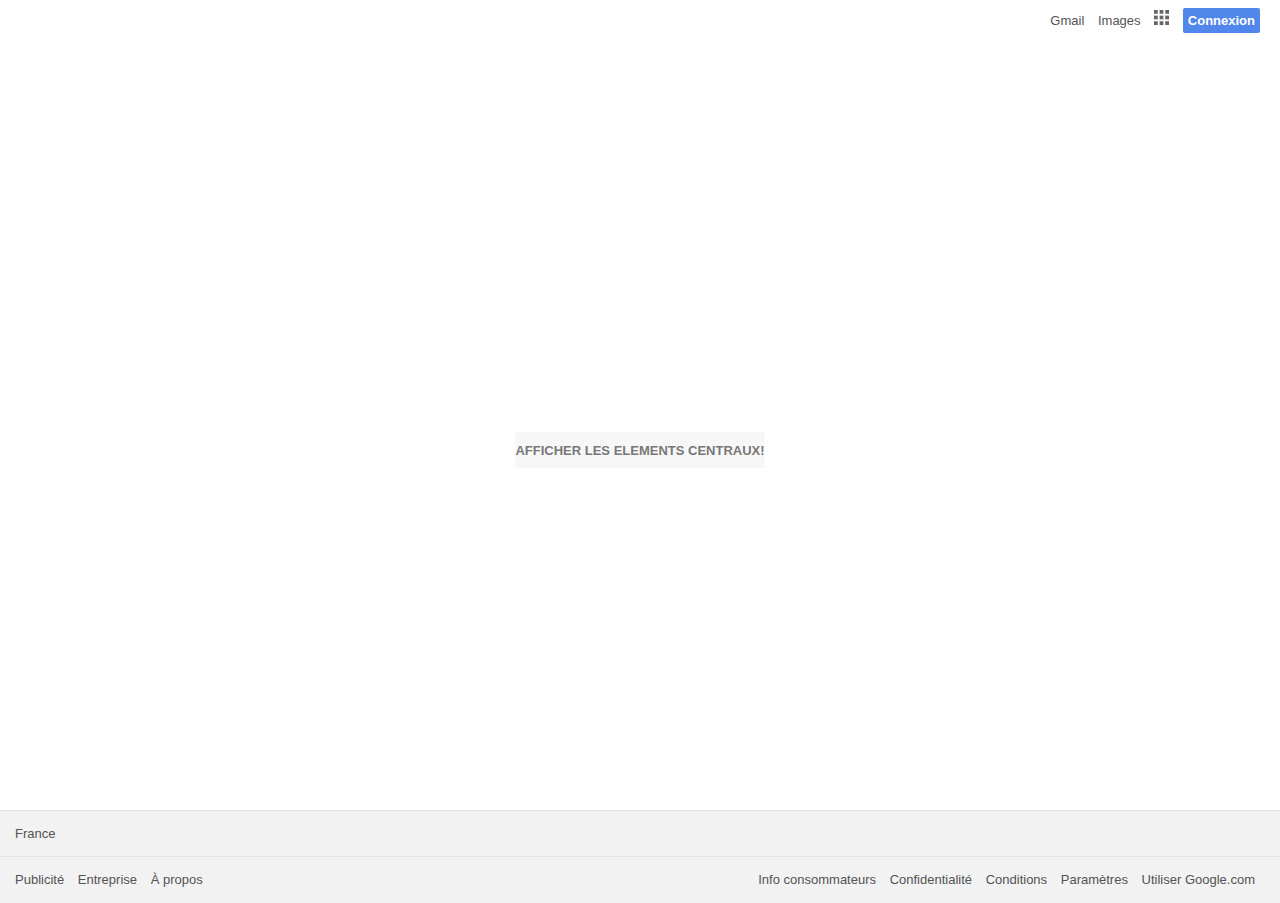
<file: index.html>
<!DOCTYPE html>
<html lang="en" dir="ltr">
  <head>
    <meta charset="utf-8">
    <title>Google by THP</title>
    <link rel="stylesheet" href="css/style.css">
    <link rel="shortcut icon" href="img/favicon.ico">
    <meta name="viewport" content="width=device-width, initial-scale=1">
  </head>
  <body>

  <nav>
    <ul>
      <li><a href="https://mail.google.com/mail/?tab=wm">Gmail</a></li>
      <li><a href="https://www.google.fr/imghp?hl=fr&tab=wi">Images</a></li>
      <li><a href="https://www.google.fr/intl/fr/options/"><img class="menu" src="img/menu.svg" alt="menu"></a></li>
      <li class="cnx"><a href="https://www.google.fr">Connexion</a></li>
    </ul>
  </nav>

  <input id= "bouton_intro" type="button"  onclick="visibility()" value="AFFICHER LES ELEMENTS CENTRAUX!">

  <section id="central">
    <div id="logo">
      <img src="img/google.png" alt="logo_google">
    </div>

    <div id="bar">
      <input id="input" type="text" value="">
      <img class="micro" src="img/micro.png" alt="micro">
    </div>

    <div class="recherche_google">
      <button class="bouton1" type="button" name="button" onclick="getURL()">Recherche Google</button>
      <button class="bouton2" type="button" name="button">J'ai de la chance</button>
    </div>
  </section>

  
</body>
<footer>
  <p>France</p>
  <div class="informations">
    <ul class="info">
      <li> <a href="https://www.google.fr/intl/fr_fr/ads/?subid=ww-ww-et-g-awa-a-g_hpafoot1_1!o2&utm_source=google.com&utm_medium=referral&utm_campaign=google_hpafooter&fg=1">Publicité</a></li>
      <li> <a href="https://www.google.fr/services/?subid=ww-ww-et-g-awa-a-g_hpbfoot1_1!o2&utm_source=google.com&utm_medium=referral&utm_campaign=google_hpbfooter&fg=1#?modal_active=none">Entreprise</a></li>
      <li><a href="https://www.google.fr/intl/fr_fr/about/?utm_source=google.com&utm_medium=referral&utm_campaign=hp-footer&fg=1">À propos</a></li>
    </ul>

    <ul class="infobis">
      <li><a href="https://support.google.com/websearch?p=fr_consumer_info&hl=fr&fg=1">Info consommateurs</a></li>
      <li><a href="https://www.google.fr/intl/fr_fr/policies/privacy/?fg=1">Confidentialité</a></li>
      <li><a href="https://www.google.fr/intl/fr_fr/policies/terms/?fg=1">Conditions</a></li>
      <li><a href="https://www.google.fr/preferences?hl=fr">Paramètres</a></li>
      <li><a href="https://www.google.com/?gfe_rd=cr&dcr=0&ei=BwbFWrWbOK638weqqZCICQ&gws_rd=cr&fg=1">Utiliser Google.com</a></li>
    </ul>
  </div>
</footer>
<script type="text/javascript" src="scripts/main.js"></script>
</html>
</file>
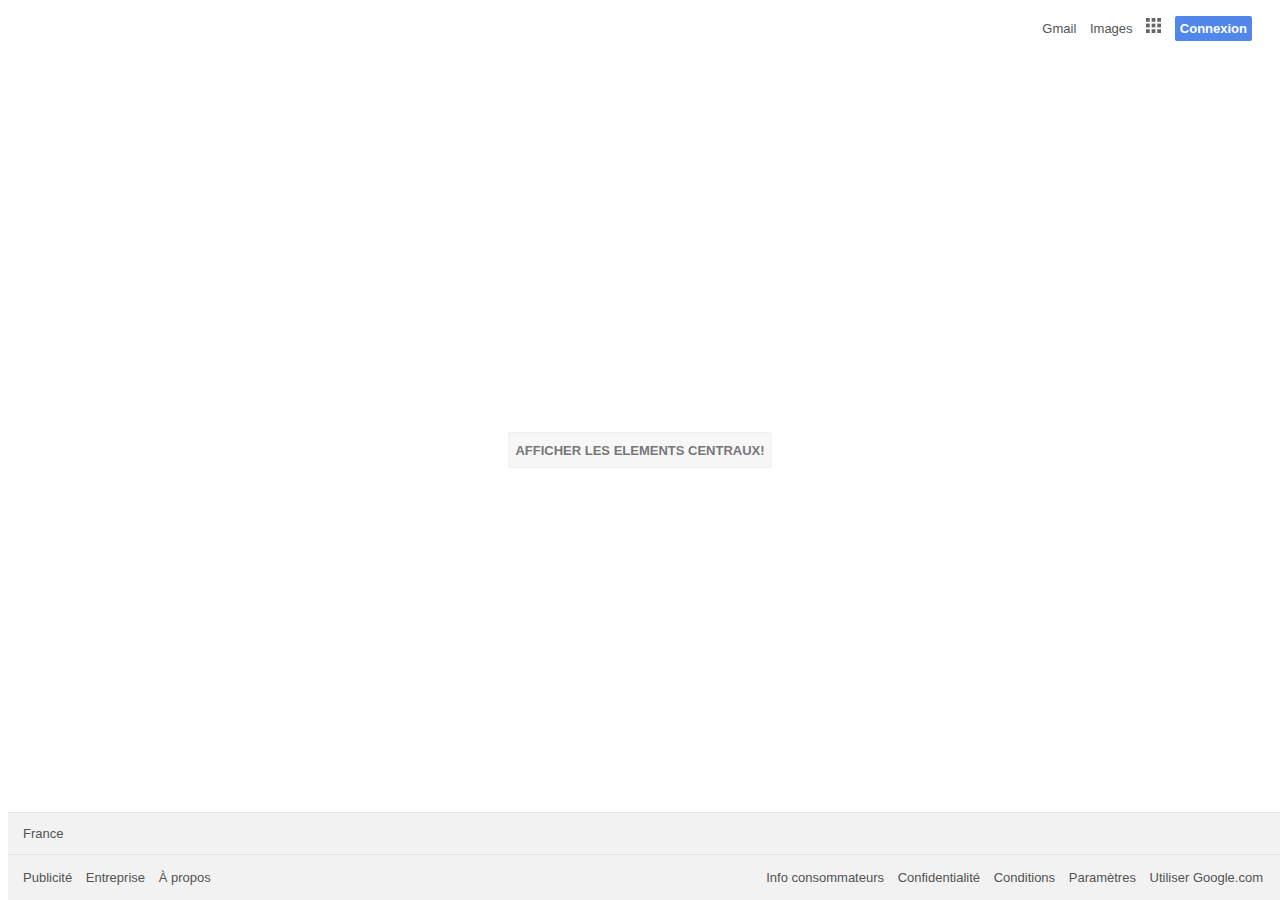
<file: googlebis/index.html>
<!DOCTYPE html>
<html lang="en" dir="ltr">
  <head>
    <meta charset="utf-8">
    <title>Google by THP</title>
    <link rel="stylesheet" href="css/style.css">
  </head>
  <body>

  <nav>
    <ul>
      <li><a href="https://mail.google.com/mail/?tab=wm">Gmail</a></li>
      <li><a href="https://www.google.fr/imghp?hl=fr&tab=wi">Images</a></li>
      <li><a href="https://www.google.fr/intl/fr/options/"><img class="menu" src="img/menu.svg" alt="menu"></a></li>
      <li class="cnx"><a href="https://www.google.fr">Connexion</a></li>
    </ul>
  </nav>

<input id= "bouton_intro" type="button" onclick="visibility()" value="AFFICHER LES ELEMENTS CENTRAUX!">

<section id="central">
  <div id="logo">
    <img src="img/google.png" alt="logo_google">
  </div>

  <div id="bar">
    <input class="input" type="text" value="">
      <img class="micro" src="img/micro.png" alt="micro">

  </div>


  <div class="recherche_google">
    <button class="bouton1"type="button" name="button">Recherche Google</button>
    <button class="bouton2"type="button" name="button">J'ai de la chance</button>
  </div>
</section>

<footer>
  <p>France</p>

  <div class="informations">
    <ul class="info">
      <li> <a href="https://www.google.fr/intl/fr_fr/ads/?subid=ww-ww-et-g-awa-a-g_hpafoot1_1!o2&utm_source=google.com&utm_medium=referral&utm_campaign=google_hpafooter&fg=1">Publicité</a></li>
      <li> <a href="https://www.google.fr/services/?subid=ww-ww-et-g-awa-a-g_hpbfoot1_1!o2&utm_source=google.com&utm_medium=referral&utm_campaign=google_hpbfooter&fg=1#?modal_active=none">Entreprise</a></li>
      <li><a href="https://www.google.fr/intl/fr_fr/about/?utm_source=google.com&utm_medium=referral&utm_campaign=hp-footer&fg=1">À propos</a></li>
    </ul>

    <ul class="infobis">
      <li><a href="https://support.google.com/websearch?p=fr_consumer_info&hl=fr&fg=1">Info consommateurs</a></li>
      <li><a href="https://www.google.fr/intl/fr_fr/policies/privacy/?fg=1">Confidentialité</a></li>
      <li><a href="https://www.google.fr/intl/fr_fr/policies/terms/?fg=1">Conditions</a></li>
      <li><a href="https://www.google.fr/preferences?hl=fr">Paramètres</a></li>
      <li><a href="https://www.google.com/?gfe_rd=cr&dcr=0&ei=BwbFWrWbOK638weqqZCICQ&gws_rd=cr&fg=1">Utiliser Google.com</a></li>
    </ul>
  </div>
</footer>



  </body>
  <script type="text/javascript" src="scripts/main.js"></script>
</html>
</file>
<file: css/style.css>
/* liste de couleur
gris = #535353
blue de google = #5187EB
 */
 *{
   margin: 0;
   padding: 0;
 }
body{
  background: #FFF;
  font-family: arial;
  font-size: 13px;
  height: calc(100vh - 110px);
}
a{
  color: #535353;
  text-decoration: none;
}
a:hover{
  text-decoration: underline;
}
ul{
  margin : 0;
  padding: 0
}
nav{
  padding: 10px;
}
label{
  position: relative;
  left: -40px;
  top: 10px;
}
nav ul{
  list-style: none;
  float: right;
}
li{
  display: inline;
  margin-right: 10px;
}
#logo{
  clear: both;
  text-align: center;
  padding-top: 150px;
}
#logo img{
  width: 272px;
  height: 92px;
}
#bar{
  text-align: center;
  margin-top : 25px;
}
#input{
  width: 45%;
  height: 44px;
  border: 1px #F9F9F9 solid;
  font-size: 16px;
  transition: ease-in-out .1s;
  box-shadow: 1px 2px 3px #888;
}
#input:hover{
  box-shadow: 1px 7px 10px #D4D4D4;
}
#bar .micro{
  width: 20px;
  position: relative;
  left: -40px;
  top: 10px;
}
.menu{
  width: 15px;
  opacity: .6;
}
.menu:hover{
  width: 15px;
  opacity: 1;
}
.cnx a{
  color: #fff;
  font-weight: bold;
  background: #5187EB;
  padding: 5px;
  border-radius: 2px;
}
.cnx a:hover{
  box-shadow: 0px 1px 3px #000;
  text-decoration: none;
}
#bouton_intro{
  height: 36px;
  background: #F7F7F7;
  border: none;
  font-weight: bold;
  color: #777;
  font-size: 13px;
  position: absolute;
  top:50%;
  left:50%;
  transform: translate(-50%,-50%);
}
.recherche_google{
  margin-top: 30px;
  text-align: center;
}
.recherche_google button{
  height: 36px;
  padding: 0px 15px;
  background: #F7F7F7;
  border: solid 1px #EEE;
  font-weight: bold;
  color: #777;
  font-size: 13px;
  transition: .1s ease-in;
}

.recherche_google button:hover{
  color: #000;
  border: solid 1px #EEE;
  font-weight: bold;
  box-shadow: 0 1px 3px 0 rgba(0, 0, 0, 0.3);
}
p{
  text-align: left;
  padding-left: 15px;
  margin: 0;
}
.info{
  padding: 15px;
  flex :1;
}
.infobis{
  padding: 15px;
  flex :2;
  text-align: right;
}

.informations{
  display: flex;
}

footer{
  width: 100%;
  background : #F2F2F2;
  height: 92px;
  border-top: solid 1px #E4E4E4;
  color: #535353;
}

footer ul{
  border-top: solid 1px #E4E4E4;
}
footer p{
  padding: 15px;
}


#central {
  visibility:hidden;
  height: 100%;
}





/* test *************/

@media (max-width: 900px) {
  body{
    min-height: calc(100vh - 79px);
  }
    #central #input{
        width: 370px;
    }
}
@media (max-width: 450px) {
  #logo img{
    width: 50%;
    height: auto;
  }
    .micro{
      display: none;
    }
    footer .infobis{
      display: none;
    }
}
</file>
<file: googlebis/css/style.css>
/* liste de couleur
gris = #535353
blue de google = #5187EB

 */

body{
  background: #FFF;
  font-family: arial;
  font-size: 13px;
}
a{
  color: #535353;
  text-decoration: none;
}
a:hover{
  text-decoration: underline;
}
ul{
  margin : 0;
  padding: 0
}
nav{
  padding: 10px;
}
label{
  position: relative;
  left: -40px;
  top: 10px;
}

nav ul{
  list-style: none;
  float: right;
}
li{
  display: inline;
  margin-right: 10px;
}
#logo{
  clear: both;
  text-align: center;
  padding-top: 150px;
}
#logo img{
  width: 272px;
  height: 92px;
}
#bar{
  text-align: center;
  margin-top : 25px;
}
#bar input{
  width: 632px;
  height: 44px;
  border: 1px #E4E4E4 solid;
}
#bar .micro{
  width: 20px;
  position: relative;
  left: -40px;
  top: 10px;
}
.menu{
  width: 15px;
  opacity: .6;
}
.menu:hover{
  width: 15px;
  opacity: 1;
}
.cnx a{
  color: #fff;
  font-weight: bold;
  background: #5187EB;
  padding: 5px;
  border-radius: 2px;
}
.cnx a:hover{
  box-shadow: 0px 1px 3px #000;
  text-decoration: none;
}
.recherche_google{
  margin-top: 30px;
  text-align: center;
}
.recherche_google button{
  height: 36px;
  background: #F7F7F7;
  border: solid 1px #EEE;
  font-weight: bold;
  color: #777;
  font-size: 13px;
}

#bouton_intro{
  height: 36px;
  background: #F7F7F7;
  border: solid 1px #EEE;
  font-weight: bold;
  color: #777;
  font-size: 13px;
  position: absolute;
  top:50%;
  left:50%;
  transform: translate(-50%,-50%);
}
.recherche_google button:hover{
  color: #000;
  border: solid 1px #EEE;
  font-weight: bold;
}


p{
  text-align: left;
  padding-left: 15px;
  margin: O;

}

.info
{
    padding: 15px;
flex :1;
}

.infobis
{
    padding: 15px;
    flex :2;
    text-align: right;
}

.informations
{
display: flex;

}

footer{
  position: absolute;
  bottom: 0px;width: 100%;
  margin :0;
  background : #F2F2F2;
  border-top: solid 1px #E4E4E4;
  color: #535353;
}

footer ul{
  border-top: solid 1px #E4E4E4;
}
.input:hover{
  box-shadow: 1px 7px 15px #E4E4E4;
}

#central {
  visibility:hidden;
}





/* test *************/
</file>
